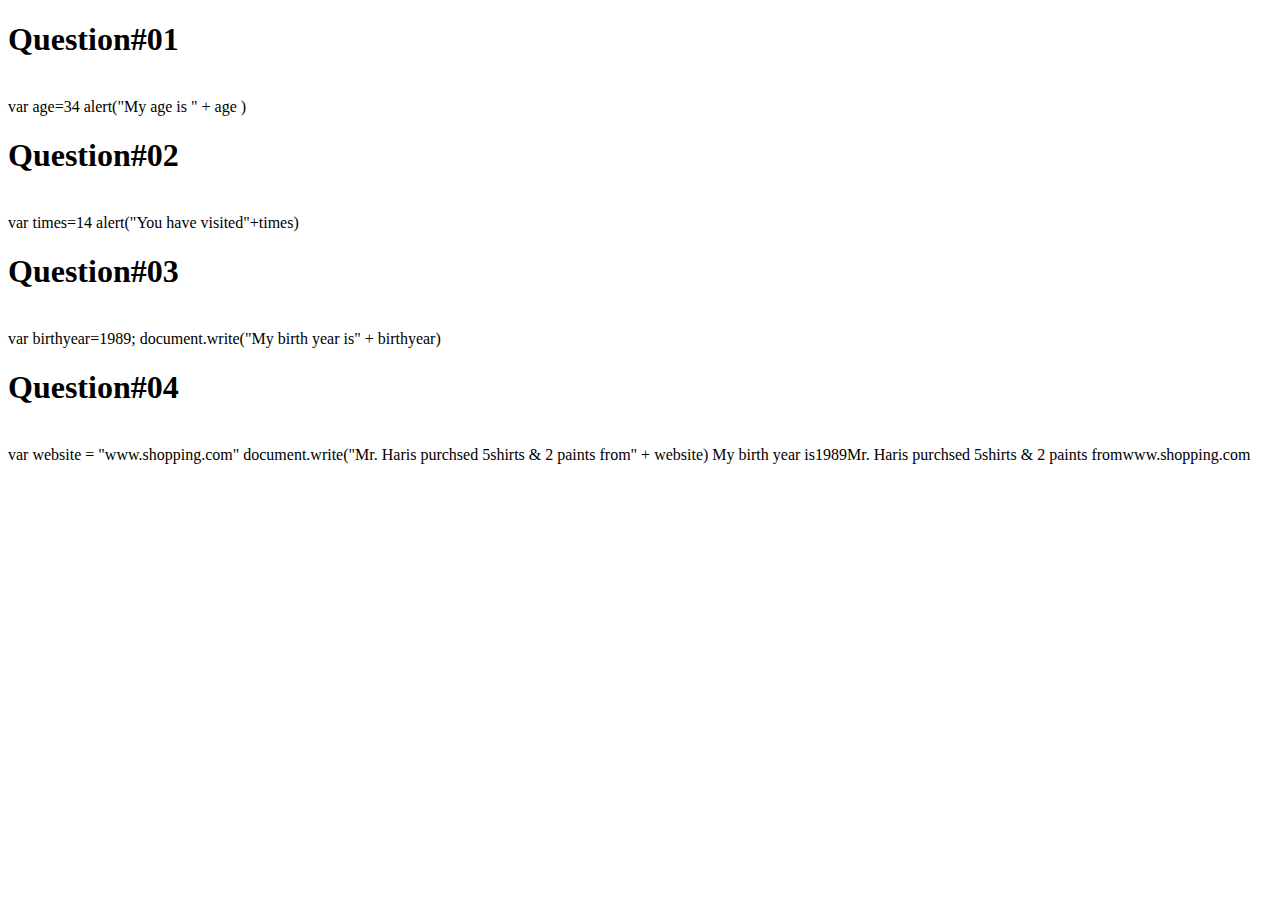
<file: Chapter_03/index.html>
<!DOCTYPE html>
<html lang="en">
<head>
    <meta charset="UTF-8">
    <meta name="viewport" content="width=device-width, initial-scale=1.0">
    <title>Document</title>
</head>
<body>

<h1>Question#01</h1>
<br>

var age=34
alert("My age is " + age )

<h1>Question#02</h1>
<br>

var times=14
alert("You have visited"+times)

<h1>Question#03</h1>
<br>

var birthyear=1989;
document.write("My birth year is" + birthyear)

<h1>Question#04</h1>
<br>

var website = "www.shopping.com"

document.write("Mr. Haris purchsed 5shirts & 2 paints from" + website)
    
</body>
<script src="./index.js"></script>
</html>
</file>
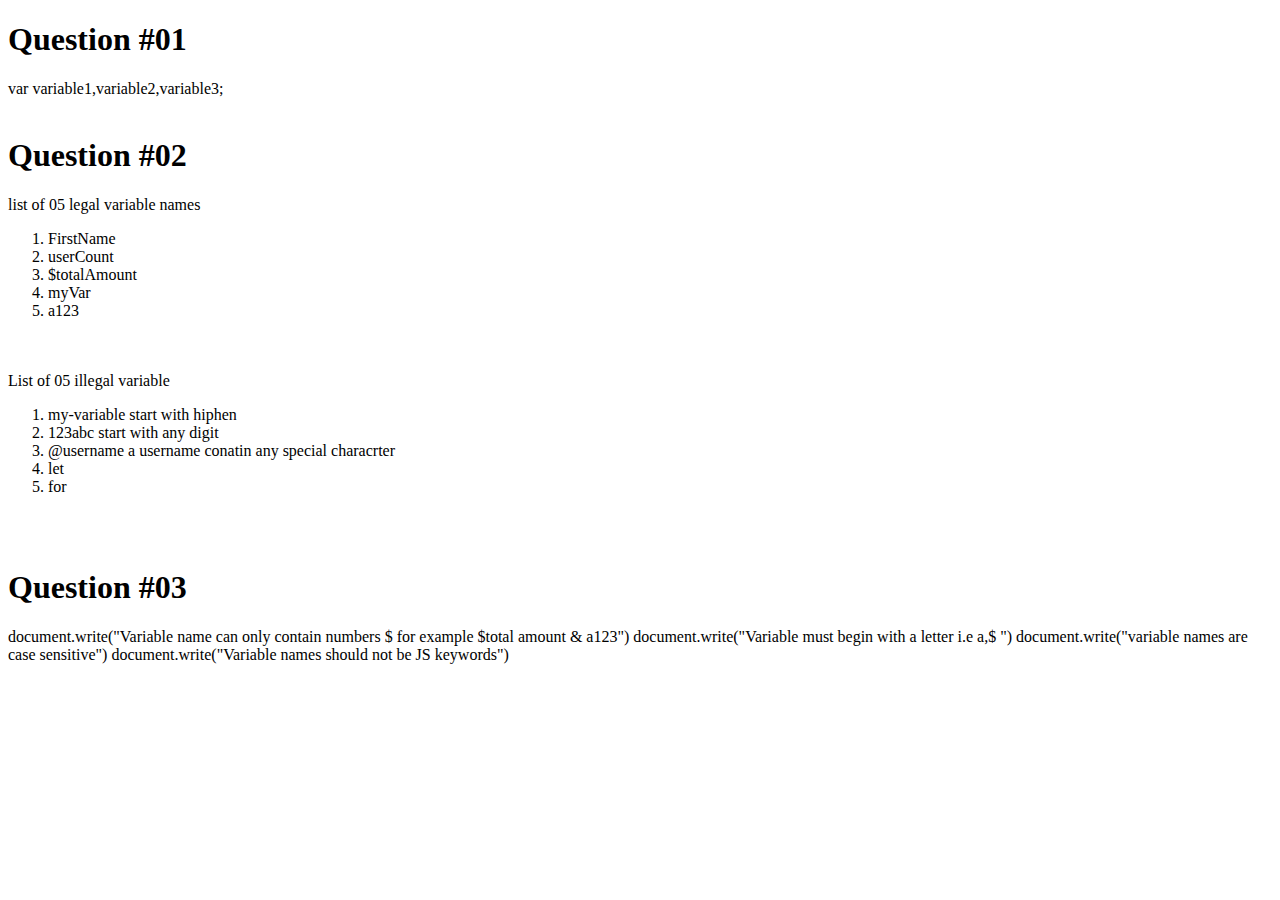
<file: Chapter_04/index.html>
<!DOCTYPE html>
<html lang="en">
<head>
    <meta charset="UTF-8">
    <meta name="viewport" content="width=device-width, initial-scale=1.0">
    <title>Document</title>
</head>
<body>
    
    <h1>Question #01</h1>

var variable1,variable2,variable3;

<br>
<br>
<h1>Question #02</h1>

list of 05 legal variable names
<ol>
    <li>FirstName</li>
    <li>userCount</li>
    <li>$totalAmount</li>
    <li>myVar</li>
    <li>a123</li>
</ol>

<br>
<br>
List of 05 illegal variable
<ol>
    <li>my-variable  start with hiphen</li>
    <li>123abc   start with any digit</li>
    <li> @username a username conatin  any special characrter</li>
    <li>let</li>
    <li>for</li>
</ol>
 
<br>
<br>

<h1>Question #03</h1>
document.write("Variable name can only contain numbers $ for example $total amount & a123")
document.write("Variable must begin with a letter i.e a,$ ")
document.write("variable names are case sensitive")
document.write("Variable names should not be JS keywords")

</body>
<script src="./index.js"></script>
</html>
</file>
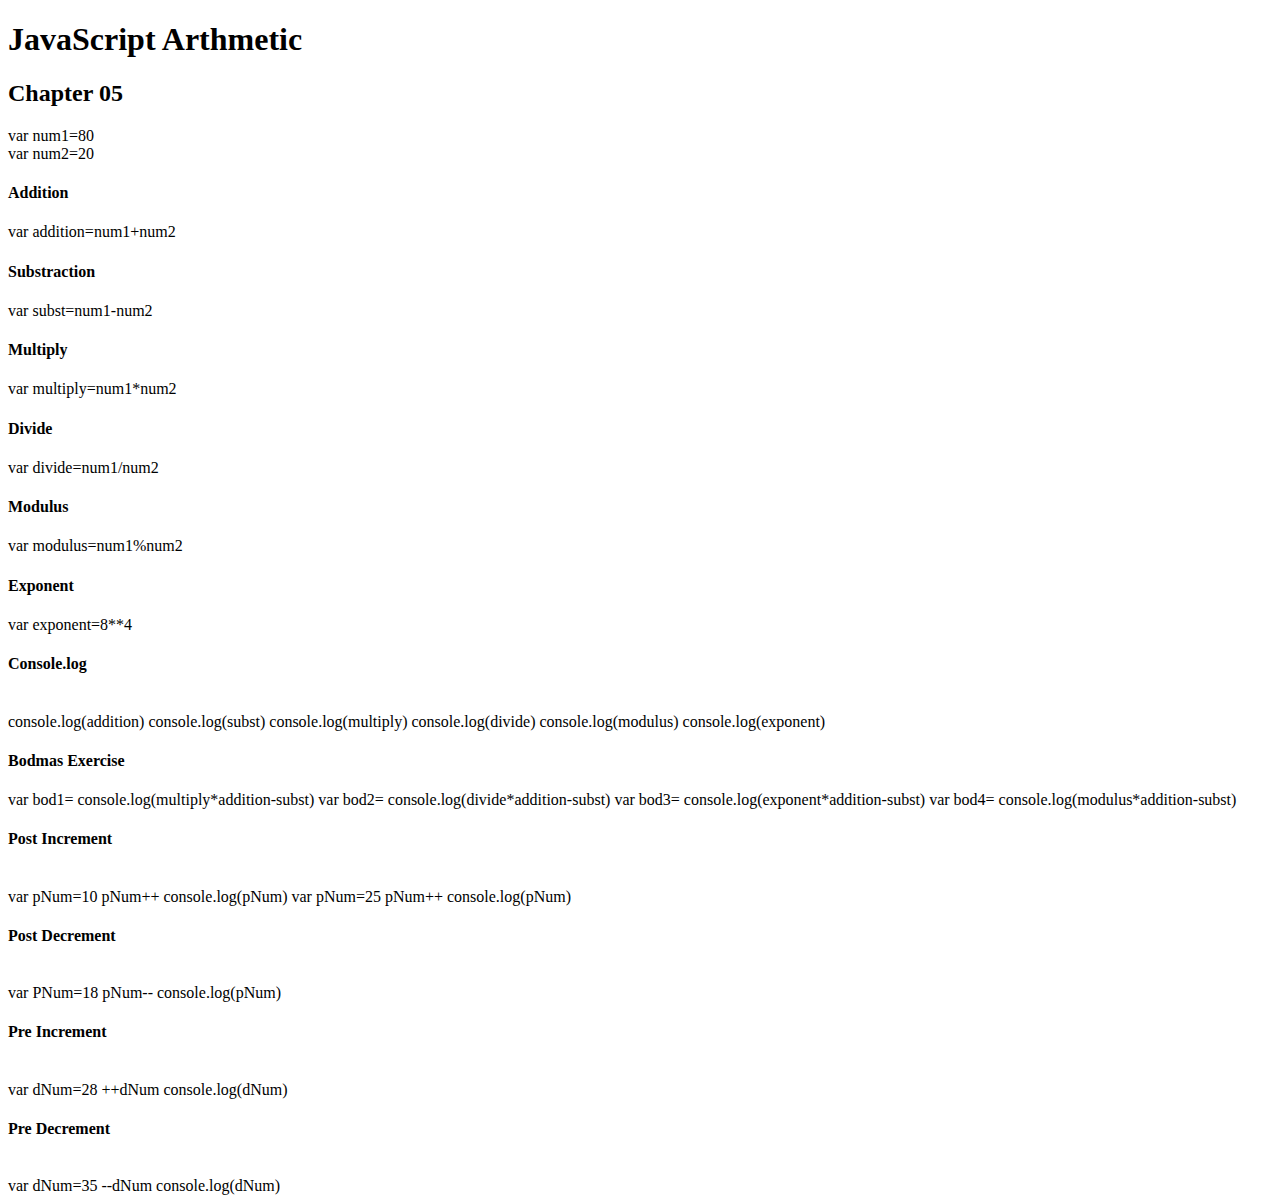
<file: Chapter_05/index.html>
<!DOCTYPE html>
<html lang="en">
<head>
    <meta charset="UTF-8">
    <meta name="viewport" content="width=device-width, initial-scale=1.0">
    <title>Document</title>
</head>

<h1>JavaScript Arthmetic</h1>
<body>

    
<h2>Chapter 05</h2>


var num1=80 <br>
var num2=20

<h4>Addition</h4>
var addition=num1+num2


<h4>Substraction</h4>
var subst=num1-num2


<h4>Multiply</h4>

var multiply=num1*num2
<br>

<h4>Divide</h4>
var divide=num1/num2
<br>

<h4>Modulus</h4>
var modulus=num1%num2
<br>

<h4>Exponent</h4>
var exponent=8**4
<br>

<h4>Console.log</h4><br>

console.log(addition)
console.log(subst)
console.log(multiply)
console.log(divide)
console.log(modulus)
console.log(exponent)

<h4>Bodmas Exercise</h4>
var bod1= console.log(multiply*addition-subst)

var bod2= console.log(divide*addition-subst)


var bod3= console.log(exponent*addition-subst)


var bod4= console.log(modulus*addition-subst)

<h4>Post Increment</h4><br>
var pNum=10
pNum++

console.log(pNum)

var pNum=25
pNum++
console.log(pNum)

<h4>Post Decrement</h4><br>

var PNum=18
pNum--

console.log(pNum)

<h4>Pre Increment</h4><br>

var dNum=28
++dNum

console.log(dNum)

<h4>Pre Decrement</h4><br>
var dNum=35
--dNum
console.log(dNum)
    
</body>
<script src="./index.js"></script>
</html>
</file>
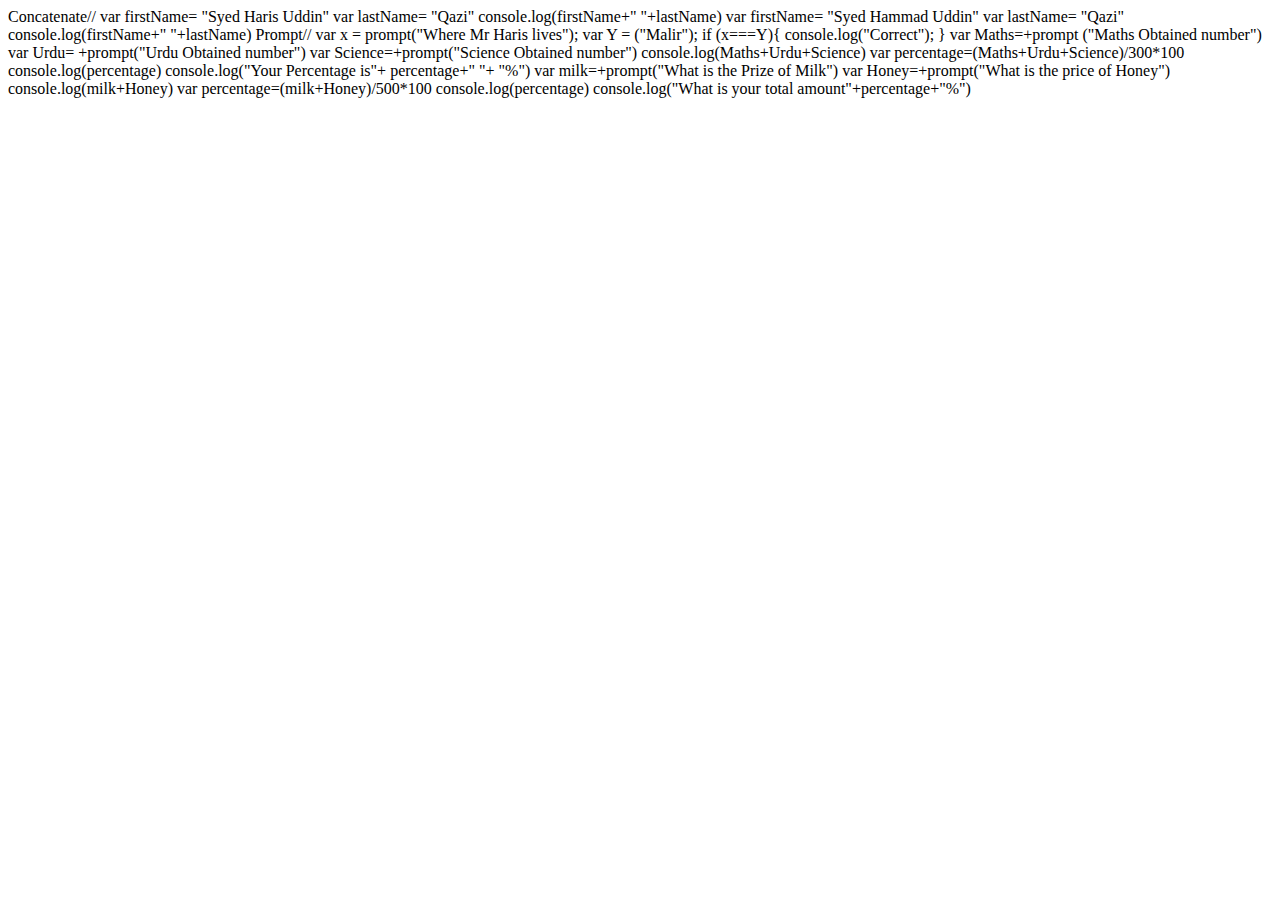
<file: Chapter_06/index.html>
<!DOCTYPE html>
<html lang="en">
<head>
    <meta charset="UTF-8">
    <meta name="viewport" content="width=device-width, initial-scale=1.0">
    <title>Document</title>

    
Concatenate//

var firstName= "Syed Haris Uddin"
var lastName= "Qazi"
console.log(firstName+" "+lastName)
 
var firstName= "Syed Hammad Uddin"
var lastName= "Qazi"
console.log(firstName+" "+lastName)

Prompt//

var x = prompt("Where Mr Haris lives");
var Y = ("Malir");

if (x===Y){
    console.log("Correct");
}

var Maths=+prompt ("Maths Obtained number")
var Urdu= +prompt("Urdu Obtained number")
var Science=+prompt("Science Obtained number")
console.log(Maths+Urdu+Science)

var percentage=(Maths+Urdu+Science)/300*100
console.log(percentage)

console.log("Your Percentage is"+ percentage+" "+ "%")

var milk=+prompt("What is the Prize of Milk")
var Honey=+prompt("What is the price of Honey")
console.log(milk+Honey)
var percentage=(milk+Honey)/500*100
console.log(percentage)
console.log("What is your total amount"+percentage+"%")


</head>
<body>
    
</body>
<script src="./app.js"></script>
</html>
</file>
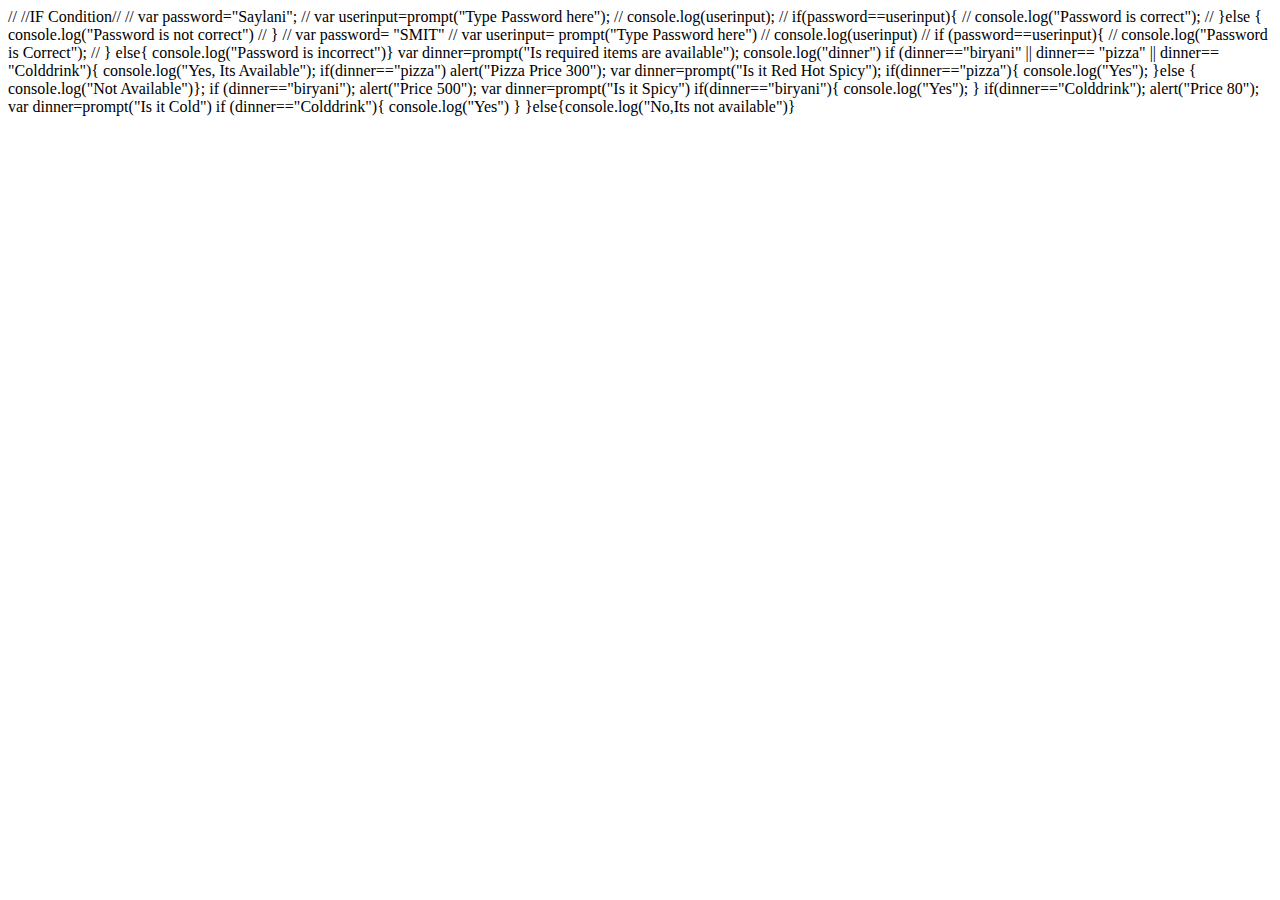
<file: Chapter_07/index.html>
<!DOCTYPE html>
<html lang="en">
<head>
    <meta charset="UTF-8">
    <meta name="viewport" content="width=device-width, initial-scale=1.0">
    <title>Document</title>

    
// //IF Condition//

// var password="Saylani";
// var userinput=prompt("Type Password here");
// console.log(userinput);
// if(password==userinput){
//     console.log("Password is correct");
// }else { console.log("Password is not correct")
// }

// var password= "SMIT"
// var userinput= prompt("Type Password here")
// console.log(userinput)

// if (password==userinput){
//     console.log("Password is Correct");
// } else{ console.log("Password is incorrect")}


var dinner=prompt("Is required items are available");
console.log("dinner")



if (dinner=="biryani" || dinner== "pizza" || dinner== "Colddrink"){
    console.log("Yes, Its Available");

    if(dinner=="pizza")
alert("Pizza Price 300");
var dinner=prompt("Is it Red Hot Spicy");
if(dinner=="pizza"){
    console.log("Yes");
}else { console.log("Not Available")};

if (dinner=="biryani");
alert("Price 500");
var dinner=prompt("Is it Spicy")
if(dinner=="biryani"){
    console.log("Yes");
}


if(dinner=="Colddrink");
alert("Price 80");
var dinner=prompt("Is it Cold")
if (dinner=="Colddrink"){
    console.log("Yes")
}

}else{console.log("No,Its not available")}

</head>
<body>
    
</body>
<script src="./app.js"></script>
</html>
</file>
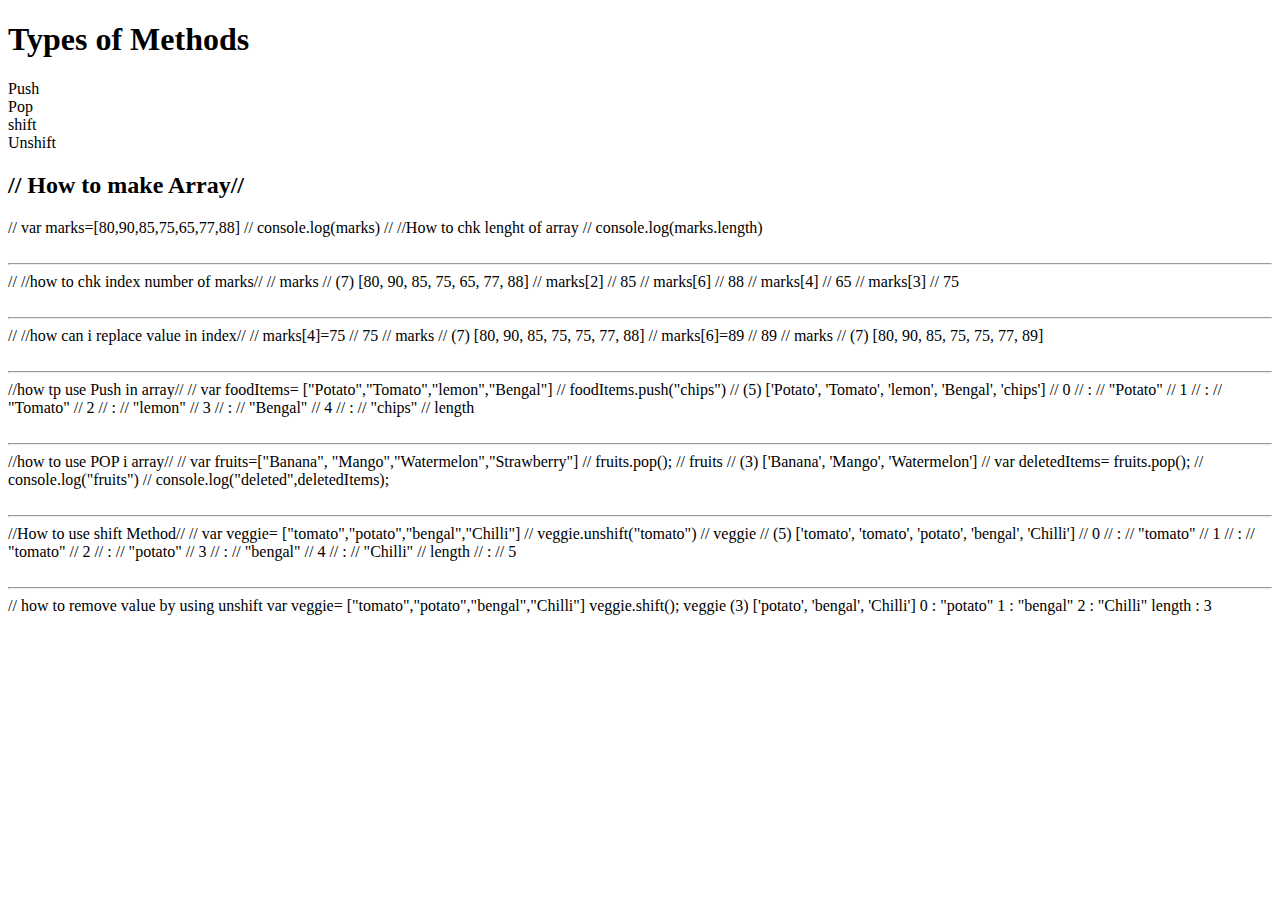
<file: Chapter_08/index.html>
<!DOCTYPE html>
<html lang="en">
<head>
    <meta charset="UTF-8">
    <meta name="viewport" content="width=device-width, initial-scale=1.0">
    <title>Document</title>
</head>
<body>
    
    <h1>Types of Methods</h1>
    <li>Push</li>
    <li>Pop</li>
    <li>shift</li>
    <li>Unshift</li>
    
<h2>// How to make Array//</h2>

// var marks=[80,90,85,75,65,77,88]
// console.log(marks)

// //How to chk lenght of array

// console.log(marks.length)
<br><br><hr>
// //how to chk index number of marks//
// marks
// (7) [80, 90, 85, 75, 65, 77, 88]
// marks[2]
// 85
// marks[6]
// 88
// marks[4]
// 65
// marks[3]
// 75
<br><br><hr>
// //how can i replace value in index//

// marks[4]=75
// 75
// marks
// (7) [80, 90, 85, 75, 75, 77, 88]
// marks[6]=89
// 89
// marks
// (7) [80, 90, 85, 75, 75, 77, 89]
<br><br><hr>
//how tp use Push in array//

// var foodItems= ["Potato","Tomato","lemon","Bengal"]
// foodItems.push("chips")

// (5) ['Potato', 'Tomato', 'lemon', 'Bengal', 'chips']
// 0
// : 
// "Potato"
// 1
// : 
// "Tomato"
// 2
// : 
// "lemon"
// 3
// : 
// "Bengal"
// 4
// : 
// "chips"
// length
<br><br><hr>
//how to use POP i array//

// var fruits=["Banana", "Mango","Watermelon","Strawberry"]
// fruits.pop();

// fruits
// (3) ['Banana', 'Mango', 'Watermelon']

// var deletedItems= fruits.pop();
// console.log("fruits")

// console.log("deleted",deletedItems);

<br><br><hr>
//How to use shift Method//

// var veggie= ["tomato","potato","bengal","Chilli"]

// veggie.unshift("tomato")

// veggie
// (5) ['tomato', 'tomato', 'potato', 'bengal', 'Chilli']
// 0
// : 
// "tomato"
// 1
// : 
// "tomato"
// 2
// : 
// "potato"
// 3
// : 
// "bengal"
// 4
// : 
// "Chilli"
// length
// : 
// 5
<br><br><hr>
// how to remove value by using unshift

var veggie= ["tomato","potato","bengal","Chilli"]

veggie.shift();

veggie
(3) ['potato', 'bengal', 'Chilli']
0
: 
"potato"
1
: 
"bengal"
2
: 
"Chilli"
length
: 
3
</body>
<script src="./app.js"></script>
</html>
</file>
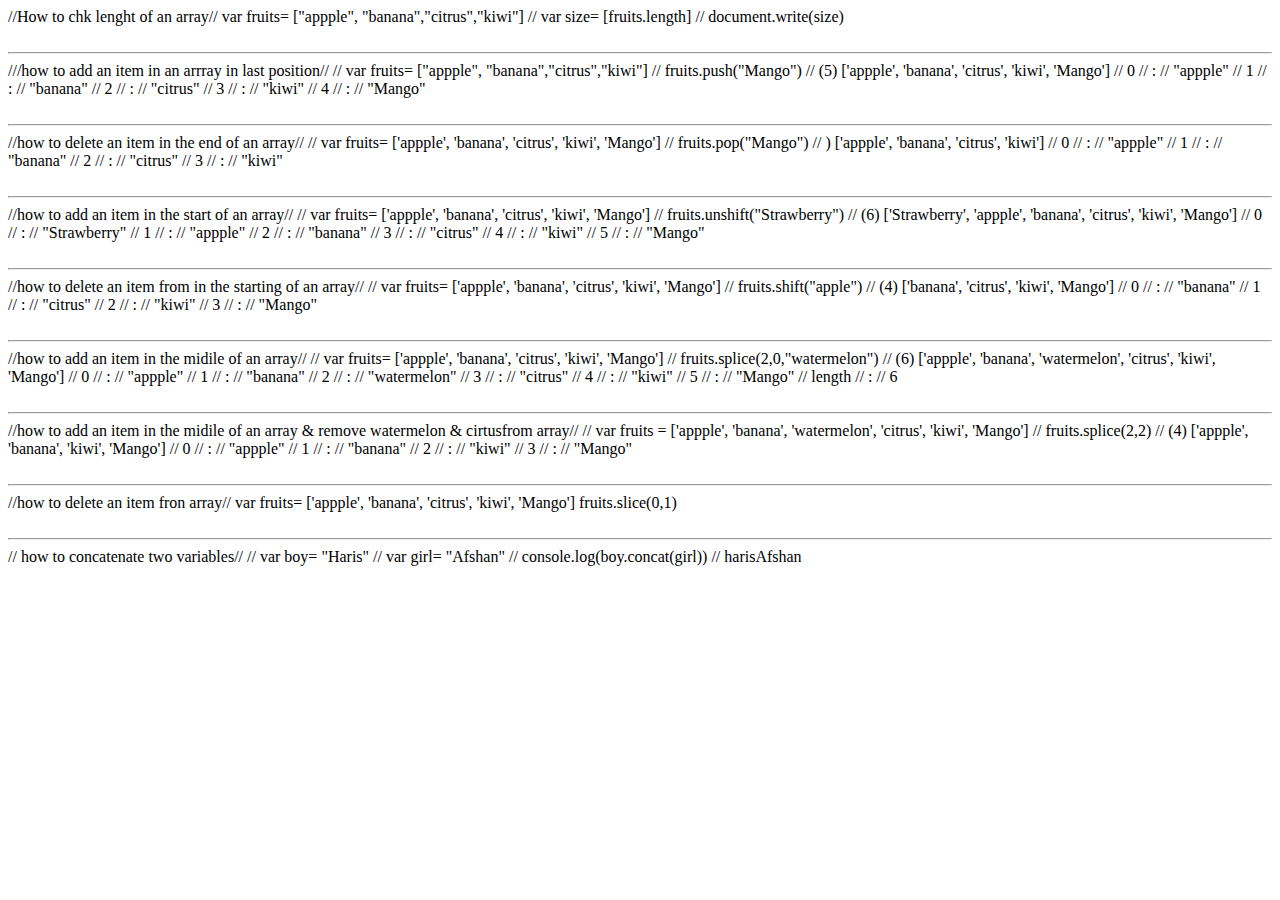
<file: Chapter_09/index.html>
<!DOCTYPE html>
<html lang="en">
<head>
    <meta charset="UTF-8">
    <meta name="viewport" content="width=device-width, initial-scale=1.0">
    <title>Document</title>
</head>
<body>

    
//How to chk lenght of an array//

var fruits= ["appple", "banana","citrus","kiwi"]
// var size= [fruits.length]
// document.write(size)

<br><br><hr>
///how to add an item in an arrray in last position//

// var fruits= ["appple", "banana","citrus","kiwi"]
// fruits.push("Mango")

// (5) ['appple', 'banana', 'citrus', 'kiwi', 'Mango']
// 0
// : 
// "appple"
// 1
// : 
// "banana"
// 2
// : 
// "citrus"
// 3
// : 
// "kiwi"
// 4
// : 
// "Mango"
<br><br><hr>
//how to delete an item in the end of an array//

// var fruits= ['appple', 'banana', 'citrus', 'kiwi', 'Mango']
// fruits.pop("Mango")

// ) ['appple', 'banana', 'citrus', 'kiwi']
// 0
// : 
// "appple"
// 1
// : 
// "banana"
// 2
// : 
// "citrus"
// 3
// : 
// "kiwi"
<br><br><hr>
//how to add an item in the start of an array//

// var fruits= ['appple', 'banana', 'citrus', 'kiwi', 'Mango']
// fruits.unshift("Strawberry")


// (6) ['Strawberry', 'appple', 'banana', 'citrus', 'kiwi', 'Mango']
// 0
// : 
// "Strawberry"
// 1
// : 
// "appple"
// 2
// : 
// "banana"
// 3
// : 
// "citrus"
// 4
// : 
// "kiwi"
// 5
// : 
// "Mango"
<br><br><hr>
//how to delete an item from in the starting of an array//

// var fruits= ['appple', 'banana', 'citrus', 'kiwi', 'Mango']
// fruits.shift("apple")

// (4) ['banana', 'citrus', 'kiwi', 'Mango']
// 0
// : 
// "banana"
// 1
// : 
// "citrus"
// 2
// : 
// "kiwi"
// 3
// : 
// "Mango"

<br><br><hr>

//how to add  an item  in the midile of an array//

// var fruits= ['appple', 'banana', 'citrus', 'kiwi', 'Mango']
// fruits.splice(2,0,"watermelon")


// (6) ['appple', 'banana', 'watermelon', 'citrus', 'kiwi', 'Mango']
// 0
// : 
// "appple"
// 1
// : 
// "banana"
// 2
// : 
// "watermelon"
// 3
// : 
// "citrus"
// 4
// : 
// "kiwi"
// 5
// : 
// "Mango"
// length
// : 
// 6
<br><br><hr>
//how to add  an item  in the midile of an array & remove watermelon & cirtusfrom array//
// var fruits = ['appple', 'banana', 'watermelon', 'citrus', 'kiwi', 'Mango']
// fruits.splice(2,2)

// (4) ['appple', 'banana', 'kiwi', 'Mango']
// 0
// : 
// "appple"
// 1
// : 
// "banana"
// 2
// : 
// "kiwi"
// 3
// : 
// "Mango"
<br><br><hr>
//how to delete an item fron array//

var fruits= ['appple', 'banana', 'citrus', 'kiwi', 'Mango']
fruits.slice(0,1)

<br><br><hr>

// how to concatenate two variables//

// var boy= "Haris"
// var girl= "Afshan"

// console.log(boy.concat(girl))

// harisAfshan

    
</body>
<script src="./app.js"></script>
</html>
</file>
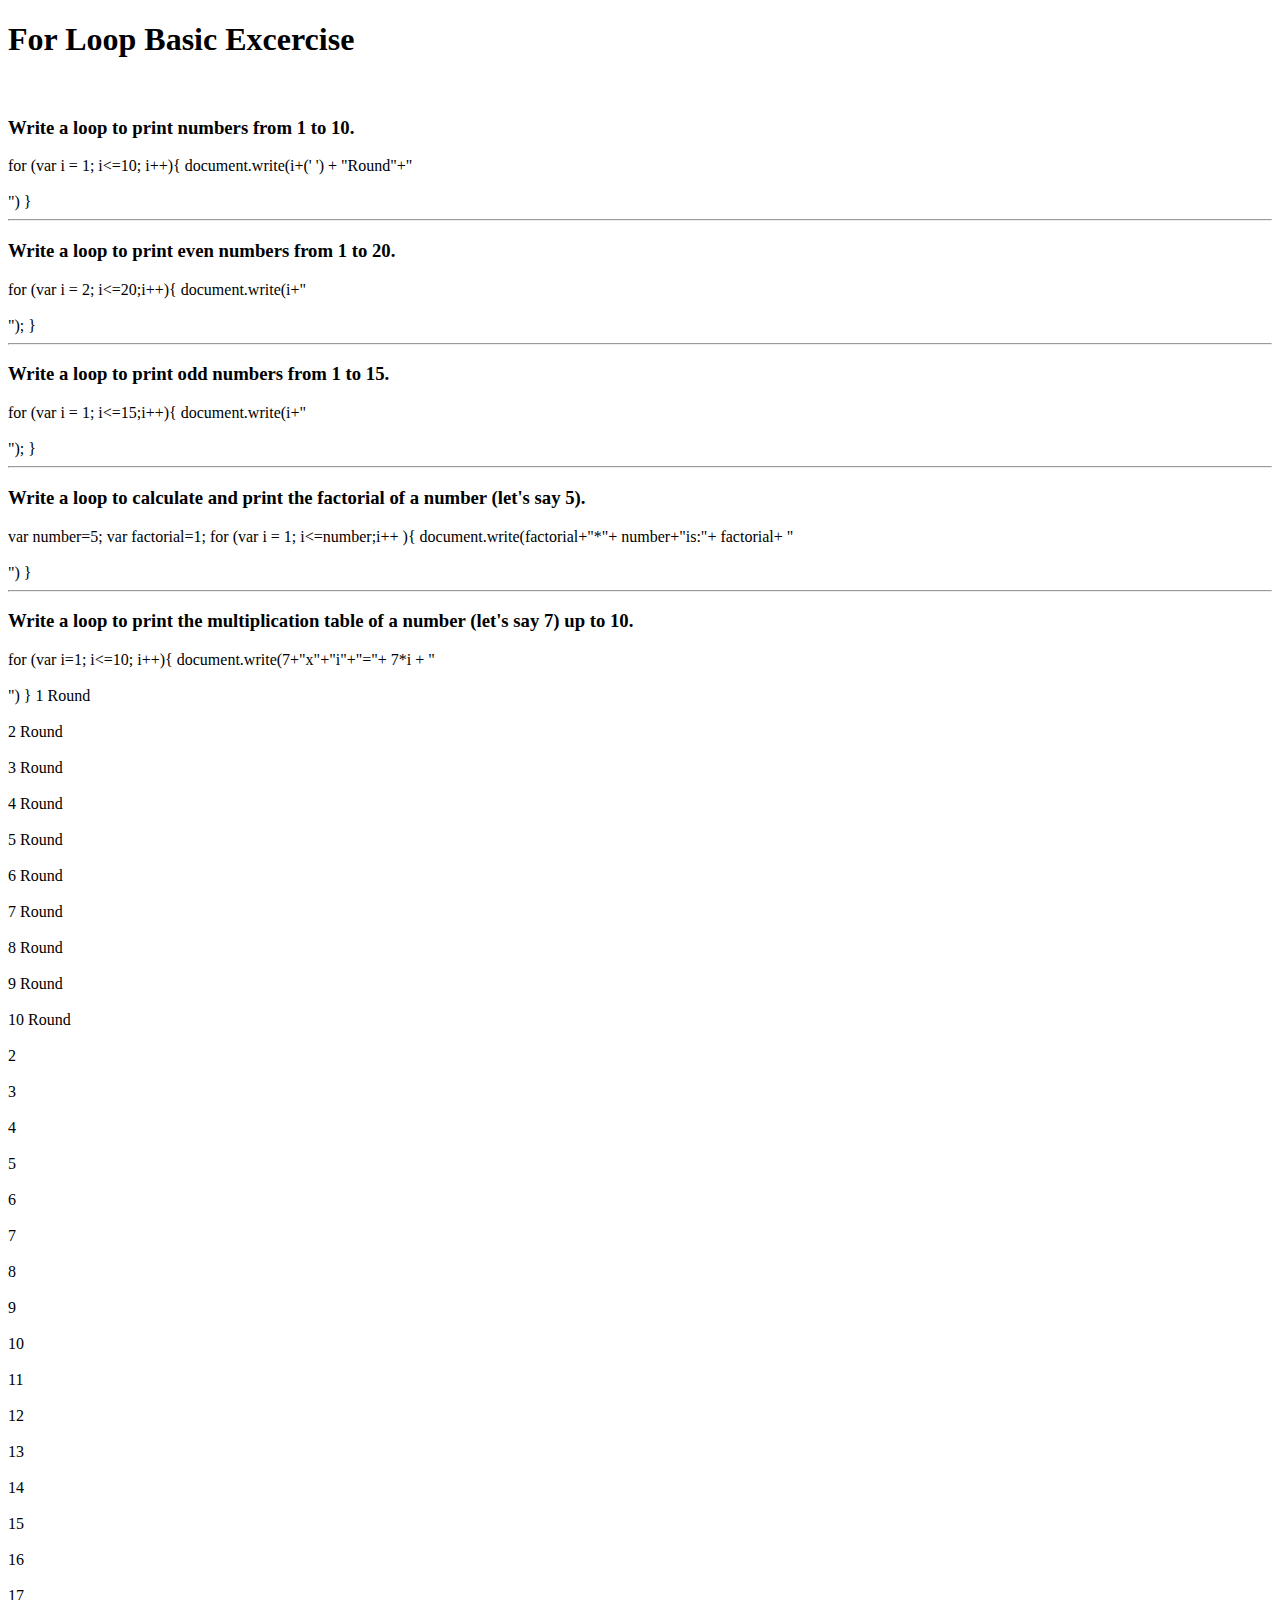
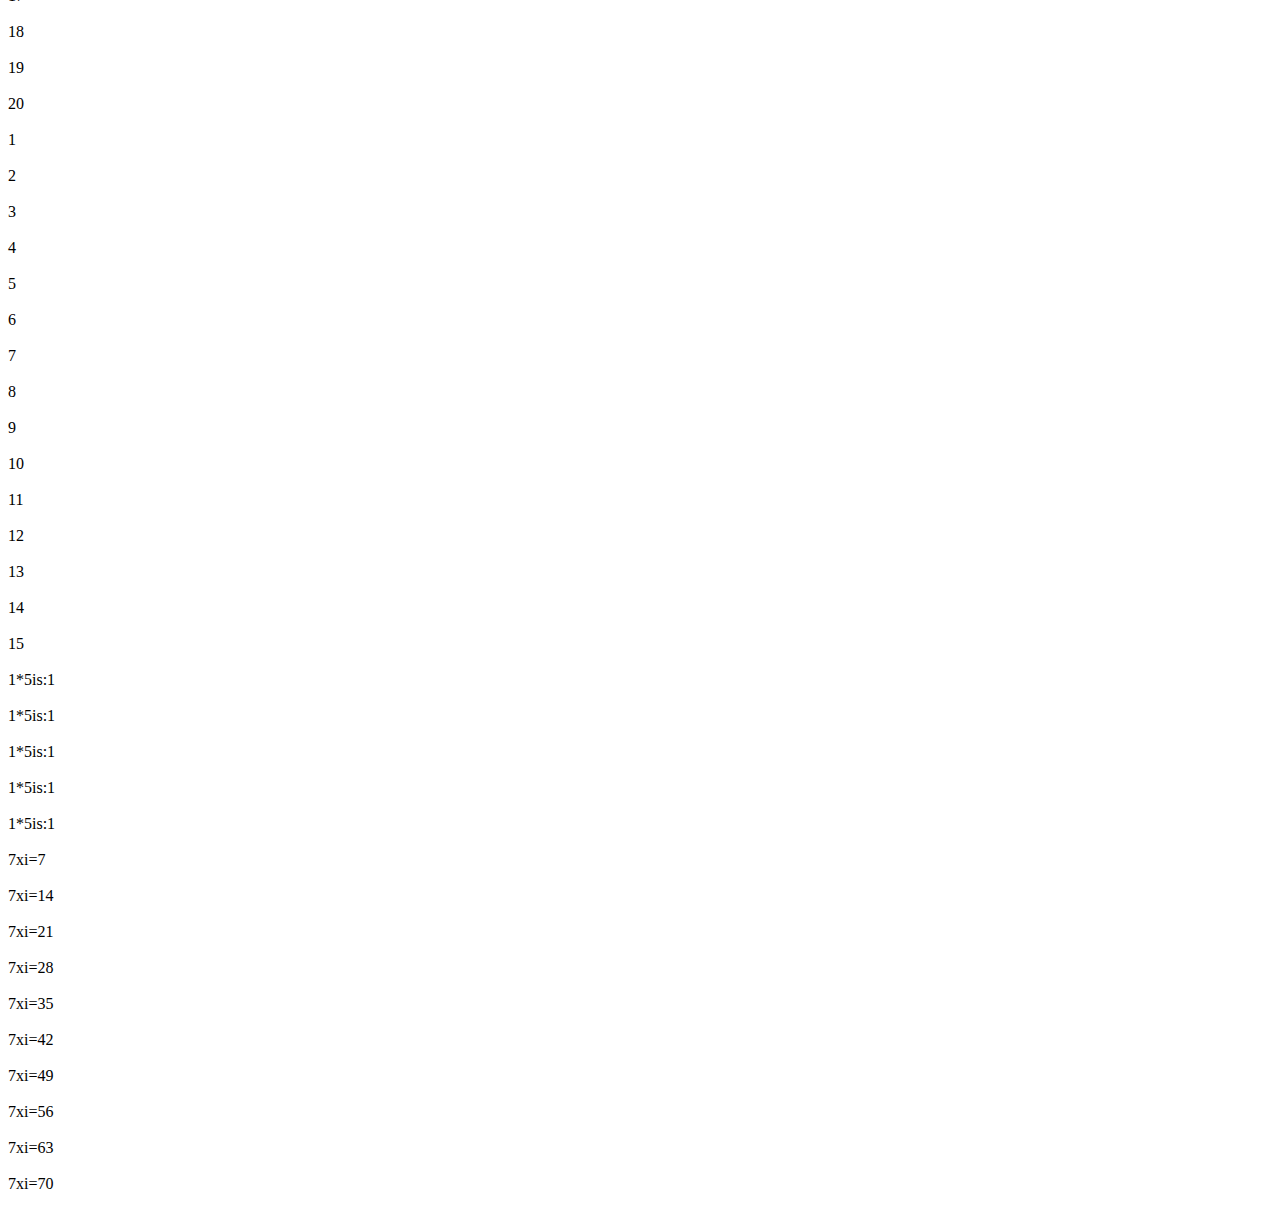
<file: Chapter_10/index.html>
<!DOCTYPE html>
<html lang="en">
<head>
    <meta charset="UTF-8">
    <meta name="viewport" content="width=device-width, initial-scale=1.0">
    <title>Document</title>
</head>
<body>

    <h1>For Loop Basic Excercise</h1>
<br>
<h3>Write a loop to print numbers from 1 to 10.</h3>
    for (var i = 1; i<=10; i++){
        document.write(i+(' ') + "Round"+"<br><br>")
    }
    <br><hr>

    <h3>Write a loop to print even numbers from 1 to 20.</h3>
    for (var i = 2; i<=20;i++){
        document.write(i+"<br><br>");
    }
    <br><hr>

    <h3>Write a loop to print odd numbers from 1 to 15.</h3>
    for (var i = 1; i<=15;i++){
        document.write(i+"<br><br>");
    }
    <br><hr>

    <h3>Write a loop to calculate and print the factorial of a number (let's say 5).</h3>

    var number=5;
var factorial=1;
for (var i = 1; i<=number;i++ ){
    document.write(factorial+"*"+ number+"is:"+ factorial+ "<br><br>")
}
<br><hr>

<h3>Write a loop to print the multiplication table of a number (let's say 7) up to 10.</h3>

for (var i=1; i<=10; i++){
    document.write(7+"x"+"i"+"="+ 7*i + "<br><br>")
}
</body>
<script src="./app.js"></script>
</html>
</file>
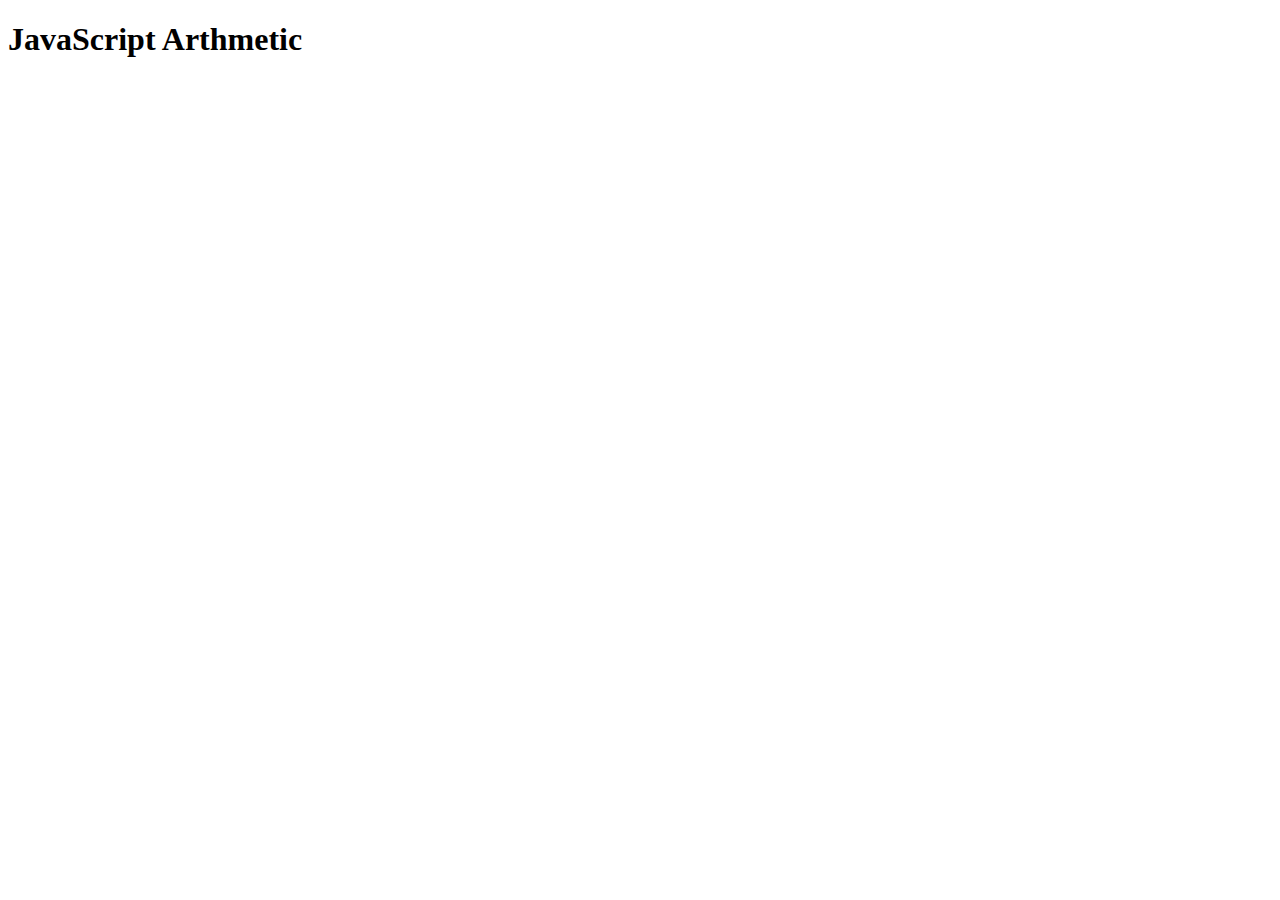
<file: Chapter_03/Chapter_05/index.html>
<!DOCTYPE html>
<html lang="en">
<head>
    <meta charset="UTF-8">
    <meta name="viewport" content="width=device-width, initial-scale=1.0">
    <title>Document</title>
</head>

<h1>JavaScript Arthmetic</h1>
<body>
    
</body>
<script src="./index.js"></script>
</html>
</file>
